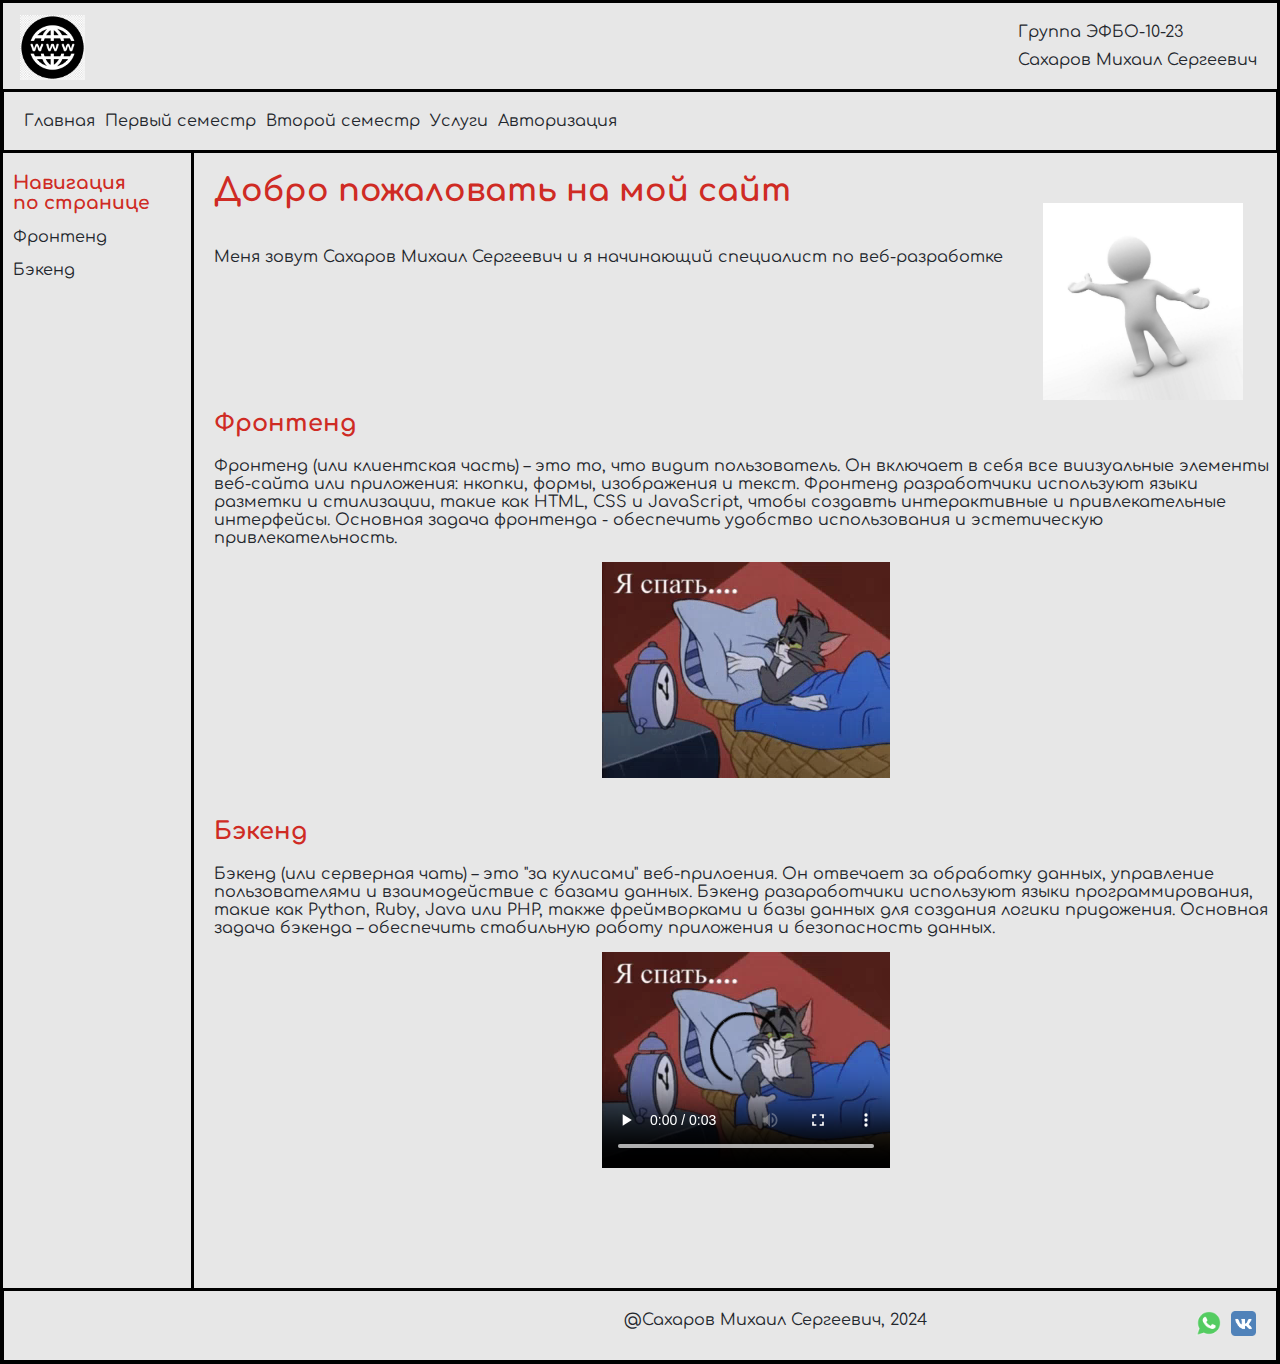
<file: index.html>
<!DOCTYPE html>
<html lang="en">
<head>
    <meta charset="UTF-8">
    <meta name="viewport" content="width=device-width, initial-scale=1.0">
    <title>Document</title>
    <link rel="stylesheet" href="css.css">
</head>
<body>
    <header class="header">
        <div class="logo">
            <img class="logo-img" src="img.jpg" alt="логотип" width="65px">
        </div>
        <div class="logo-content">
            <p class="logo-text">Группа ЭФБО-10-23</p>
            <p class="logo-text">Сахаров Михаил Сергеевич</p>
        </div>
    </header>
    <nav class="menu">
        <a class="menu-item" href="index.html">Главная</a>
        <a class="menu-item" href="index3.html">Первый семестр</a>
        <a class="menu-item" href="#">Второй семестр</a>
        <a class="menu-item" href="index2.html">Услуги</a>
        <a class="menu-item" href="#">Авторизация</a>
    </nav>
    <main class="main">
        <aside class="aside">
            <h3 class="aside-title">Навигация по странице</h3>
            <div class="aside-content">
                <a class="aside-text" href="#section-front">Фронтенд</a>
                <a class="aside-text" href="#section-back">Бэкенд</a>    
            </div>
        </aside>
        <section>
            <div class="section-introduction">
                <div class="section-introduction-content">
                    <h1 class="section-introduction-title">Добро пожаловать на мой сайт</h1>
                    <p class="section-introduction-text">Меня зовут Сахаров Михаил Сергеевич и я начинающий специалист по веб-разработке</p>
                </div>
                <img class="section-introduction-img" src="5_1.jpg" alt="моя фотография" width="200px">
            </div>
            <div class="section-content">
                <div class="front" id="section-front">
                    <h2 class="front-title">Фронтенд</h2>
                    <p class="front-text">Фронтенд (или клиентская часть) – это то, что видит пользователь. Он включает в себя все виизуальные
                        элементы веб-сайта или приложения: нкопки, формы, изображения и текст. Фронтенд разработчики используют
                        языки разметки и стилизации, такие как HTML, CSS и JavaScript, чтобы создавть интерактивные и
                        привлекательные интерфейсы. Основная задача фронтенда - обеспечить удобство использования и эстетическую
                        привлекательность.</p>
                    <div class="section-video">
                        <iframe class="video" src="спокойной-ночи.mp4" frameborder="0" width="288px" height="216px"></iframe>                    </div>
                </div>
                <div class="section-content">
                    <div class="back" id="section-back">
                        <h2 class="back-title">Бэкенд</h2>
                        <p class="back-text">Бэкенд (или серверная чать) – это "за кулисами" веб-прилоения. Он отвечает за обработку данных, управление
                            пользователями и взаимодействие с базами данных. Бэкенд разаработчики используют языки программирования,
                            такие как Python, Ruby, Java или PHP, также фреймворками и базы данных для создания логики придожения.
                            Основная задача бэкенда – обеспечить стабильную работу приложения и безопасность данных.</p>
                        <div class="section-video">
                            <iframe class="video" src="спокойной-ночи.mp4" frameborder="0" width="288px" height="216px"></iframe>
                        </div>
                    </div>
            </div>
        </section>
    </main>
    <footer class="footer">
        <p class="footer-title">@Сахаров Михаил Сергеевич, 2024</p>
        <div class="footer-icons">
            <a href="#"><img class="footer-images" src="whatsapp.png" alt="иконка ватсап" width="25px"></a>
            <a href="#"><img class="footer-images" src="vk-ts1623650785.png" alt="иконка вк" width="25px"></a>
        </div>
    </footer>
    <script src="script2.js"></script>
</body>
</html>
</file>
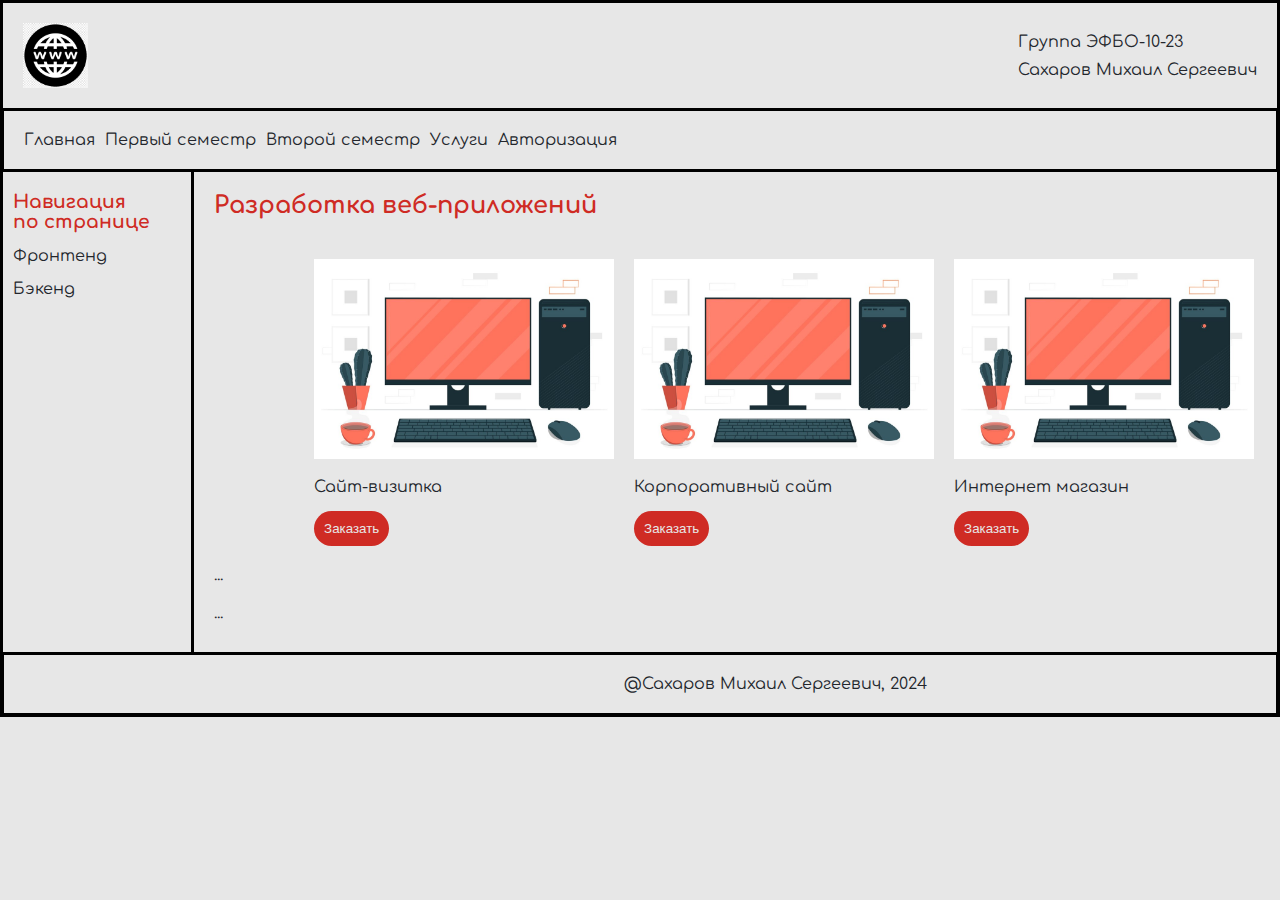
<file: index2.html>
<!DOCTYPE html>
<html lang="en">
<head>
    <meta charset="UTF-8">
    <meta name="viewport" content="width=device-width, initial-scale=1.0">
    <title>Document</title>
    <link rel="stylesheet" href="css.css">
</head>
<body>
    <header class="header">
        <div class="logo">
            <img src="img.jpg" alt="Тут будет логотип" width="65px">
        </div>
        <div class="logo-content">
            <p class="logo-text">Группа ЭФБО-10-23</p>
            <p class="logo-text">Сахаров Михаил Сергеевич</p>
        </div>
    </header>
    <nav class="menu">
        <a class="menu-item" href="index.html">Главная</a>
        <a class="menu-item" href="index3.html">Первый семестр</a>
        <a class="menu-item" href="#">Второй семестр</a>
        <a class="menu-item" href="index2.html">Услуги</a>
        <a class="menu-item" href="#">Авторизация</a>
    </nav>
    <main class="main">
        <aside class="aside">
            <h3 class="aside-title">Навигация по странице</h3>
            <div class="aside-content">
                <a class="aside-text" href="#section-front">Фронтенд</a>
                <a class="aside-text" href="#section-back">Бэкенд</a>    
            </div>
        </aside>
        <section class="section">
            <h2 class="section-title">Разработка веб-приложений</h2>
            <div class="section-images">
                <div class="section-images-item">
                    <a href="#">
                        <img class="section-image" src="desktop-computer-concept-illustration_114360-13052.jpg" alt="картинка" width="300px">
                        <p class="section-images-text">Сайт-визитка</p>
                    </a>
                    <button id="openModal">Заказать</button>
                </div>
                <div class="section-images-item">
                    <a href="#">
                        <img class="section-image" src="desktop-computer-concept-illustration_114360-13052.jpg" alt="картинка" width="300px">
                        <p class="section-images-text">Корпоративный сайт</p>    
                    </a>
                    <button id="openModal">Заказать</button>
                </div>
                <div class="section-images-item">
                    <a href="#">
                        <img class="section-image" src="desktop-computer-concept-illustration_114360-13052.jpg" alt="картинка" width="300px">
                        <p class="section-images-text">Интернет магазин</p>    
                    </a>
                    <button id="openModal">Заказать</button>
                </div>
            </div>
            <div class="section-content">
                <p class="section-text">...</p>
                <p class="section-text">...</p>
            </div>
        </section>
        <div id="modal" class="modal">
            <span class="close">&times;</span>
            <div class="modal-content">
                <form id="contactForm">
                    <h2>Разработка веб-приложений</h2>
                    <p>Заполните форму и мы обязательно свяжемся с вами в ближайшее время для уточнения деталей</p>
                    <label for="name">Как вас зовут</label>
                    <input type="text" placeholder="например Иванов Иван Иванович" id="name" name="name" required>
                    <label for="email">Ваш e-mail</label>
                    <input type="email" placeholder="test@mail.ru" id="email" name="email" required>
                    <label for="telephone" id="telephone" name="telephone">Телефон</label>
                    <input type="tel" placeholder="+7 919 999 99 99" required>
                    <label for="country">Страна</label>
                    <select name="select">
                        <option selected value="s1">Россия</option>
                        <option value="s2">США</option>
                        <option value="s3">Китай</option>
                        <option value="s4">Беларусь</option>
                    </select>
                    <label for="start">Дата</label>
                    <input type="date" id="start" name="trip-start" min="2000-01-01" max="2027-12-31" required>
                    <label for="comments">Комментарий</label>
                    <textarea id="comments" name="comments"></textarea>
                    <div class="check">
                        <input type="checkbox">
                        <p>Согласен на обработку моих персональных данных</p>
                    </div>
                    <button type="submit">Отправить заявку</button>
                </form>
            </div>
            <div id="successMessage" style="display:none;"></div>
        </div>
    </main>
    <footer class="footer">
        <p class="footer-title">@Сахаров Михаил Сергеевич, 2024</p>
    </footer>
    <script src="script.js"></script>
</body>
</html>
</file>
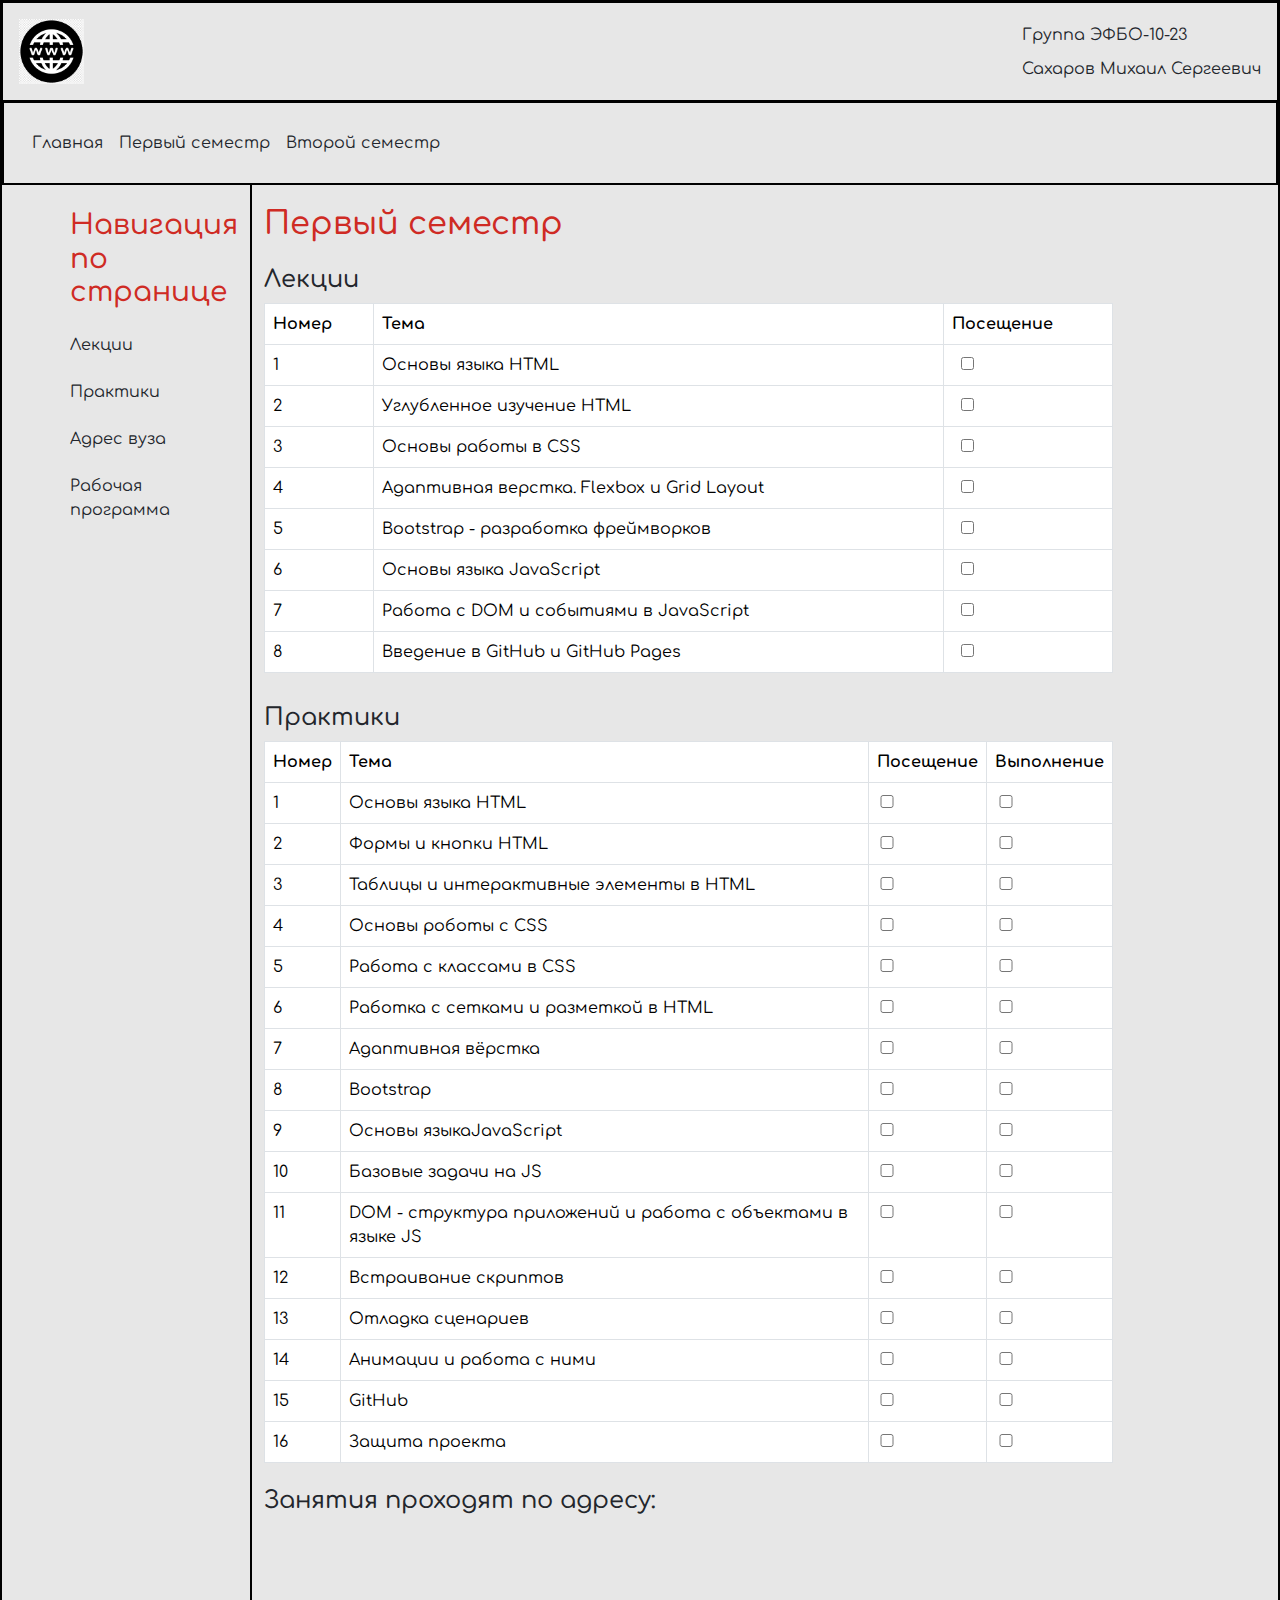
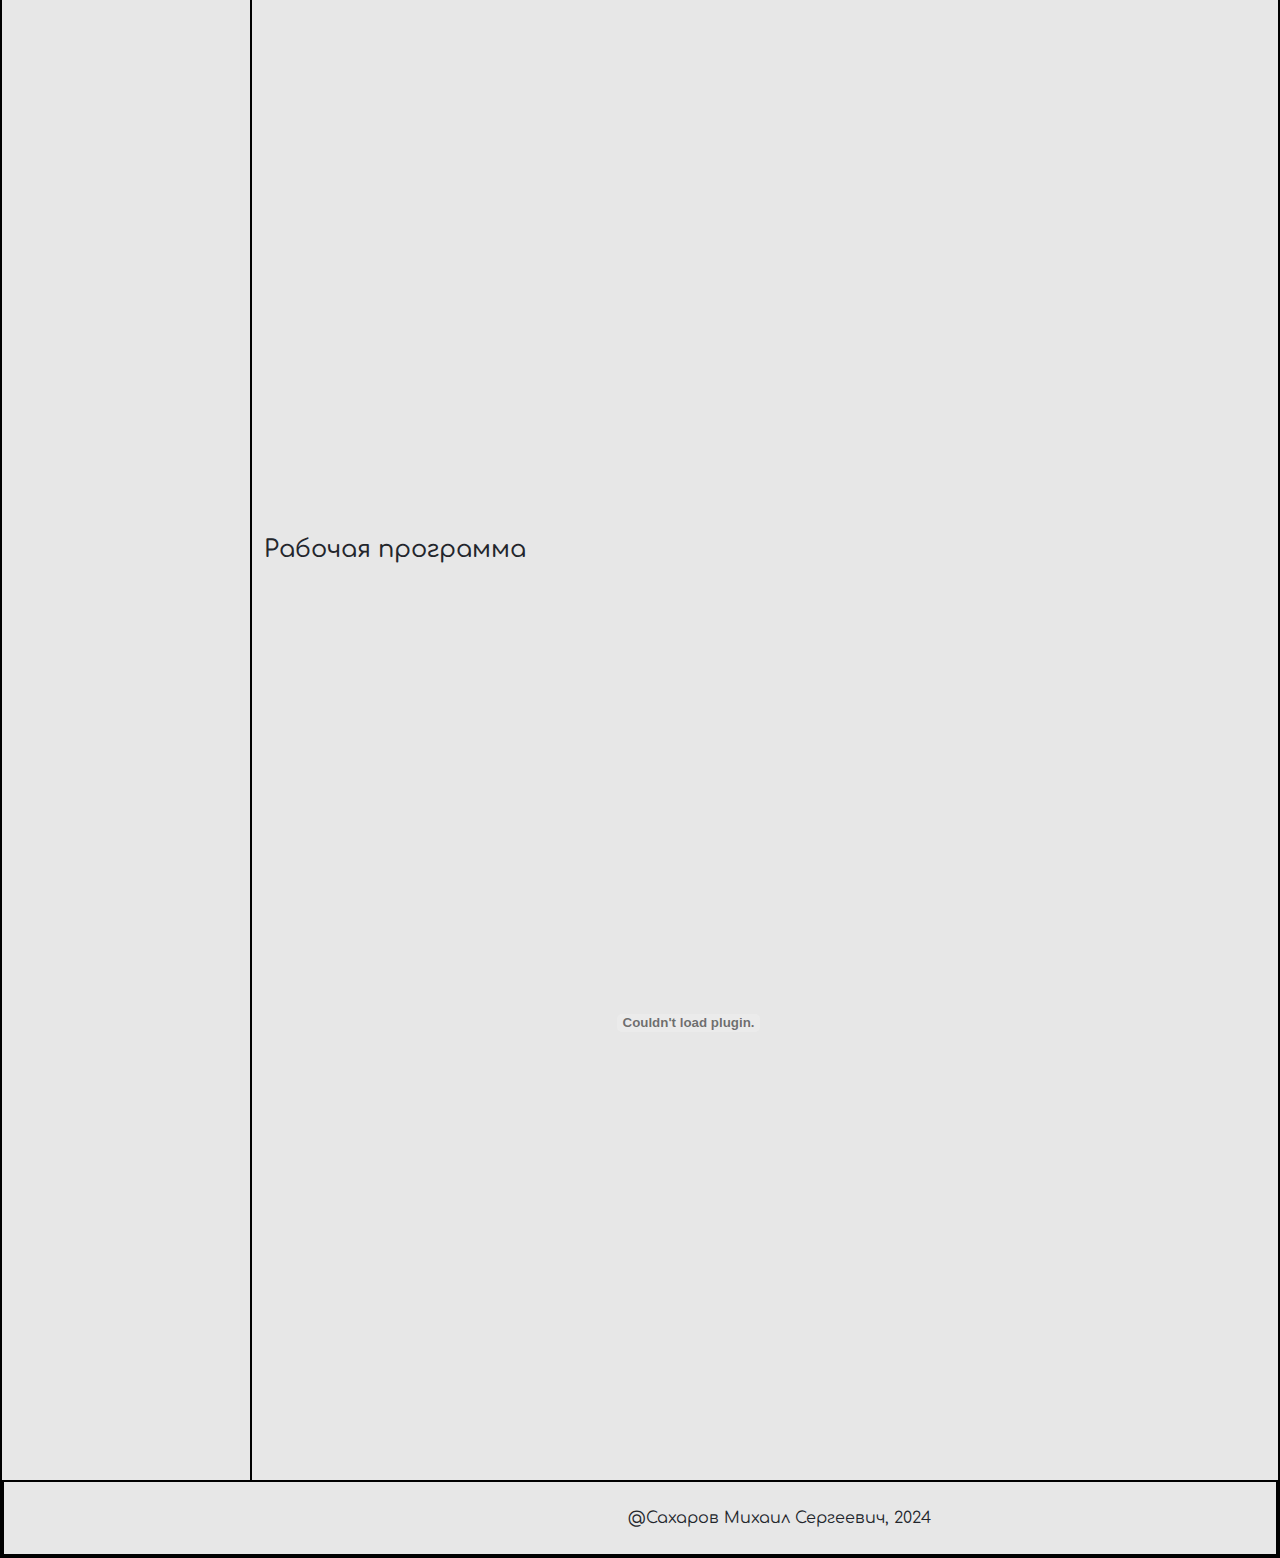
<file: index3.html>
<!DOCTYPE html>
<html lang="en">
<head>
    <meta charset="UTF-8">
    <meta name="viewport" content="width=device-width, initial-scale=1.0">
    <title>Document</title>
    <link href="https://cdn.jsdelivr.net/npm/bootstrap@5.3.3/dist/css/bootstrap.min.css" rel="stylesheet" integrity="sha384-QWTKZyjpPEjISv5WaRU9OFeRpok6YctnYmDr5pNlyT2bRjXh0JMhjY6hW+ALEwIH" crossorigin="anonymous">
    <link rel="stylesheet" href="css.css">
</head>
<body>
    <header class="header p-3">
        <div class="logo mr-3">
            <img src="img.jpg" alt="Тут будет логотип" width="65px">
        </div>
        <div class="logo-content">
            <p class="logo-text mb-0">Группа ЭФБО-10-23</p>
            <p class="logo-text mb-0">Сахаров Михаил Сергеевич</p>
        </div>
    </header>

    <nav class="menu navbar navbar-expand-lg navbar-dark">
        <ul class="navbar-nav">
            <li class="nav-item">
                <a class="nav-link" href="index.html">Главная</a>
            </li>
            <li class="nav-item">
                <a class="nav-link" href="index2.html">Первый семестр</a>
            </li>
            <li class="nav-item">
                <a class="nav-link" href="#">Второй семестр</a>
            </li>
        </ul>
    </nav>

    <div class="container">
        <div class="row">
            <aside class="pt-4 col-md-2">
                <h3 class="aside-title">Навигация по странице</h3>
                <div class="aside-content">
                    <a class="d-block mb-2" href="#lecture">Лекции</a>
                    <a class="d-block mb-2" href="#practice">Практики</a>
                    <a class="d-block mb-2" href="#adress">Адрес вуза</a>
                    <a class="d-block mb-2" href="#programm">Рабочая программа</a>    
                </div>
            </aside>

            <section class="col-md-9">
                <h2>Первый семестр</h2>
                
                <div>
                    <h4 class="table-title" id="lecture">Лекции</h4>
                    <table class="table table-bordered">
                        <thead>
                            <tr>
                                <th>Номер</th>
                                <th>Тема</th>
                                <th>Посещение</th>
                            </tr>
                        </thead>
                        <tbody>
                            <tr>
                                <td>1</td>
                                <td>Основы языка HTML</td>
                                <td><input type="checkbox" name="option1"></td>
                            </tr>
                            <tr>
                                <td>2</td>
                                <td>Углубленное изучение HTML</td>
                                <td><input type="checkbox" name="option2"></td>
                            </tr>
                            <tr>
                                <td>3</td>
                                <td>Основы работы в CSS</td>
                                <td><input type="checkbox" name="option3"></td>
                            </tr>
                            <tr>
                                <td>4</td>
                                <td>Адаптивная верстка. Flexbox и Grid Layout</td>
                                <td><input type="checkbox" name="option4"></td>
                            </tr>
                            <tr>
                                <td>5</td>
                                <td>Bootstrap - разработка фреймворков</td>
                                <td><input type="checkbox" name="option5"></td>
                            </tr>
                            <tr>
                                <td>6</td>
                                <td>Основы языка JavaScript</td>
                                <td><input type="checkbox" name="option6"></td>
                            </tr>
                            <tr>
                                <td>7</td>
                                <td>Работа с DOM и событиями в JavaScript</td>
                                <td><input type="checkbox" name="option7"></td>
                            </tr>
                            <tr>
                                <td>8</td>
                                <td>Введение в GitHub и GitHub Pages</td>
                                <td><input type="checkbox" name="option8"></td>
                            </tr>
                        </tbody>
                    </table>
                    <h4 class="table-title" id="practice">Практики</h4>
                    <table class="table table-bordered">
                        <thead>
                            <tr>
                                <th>Номер</th>
                                <th>Тема</th>
                                <th>Посещение</th>
                                <th>Выполнение</th>
                            </tr>
                        </thead>
                        <tbody>
                            <tr>
                                <td>1</td>
                                <td>Основы языка HTML</td>
                                <td><input type="checkbox" name="option1" value="1"></td>
                                <td><input type="checkbox" name="option1" value="1"></td>
                            </tr>
                            <tr>
                                <td>2</td>
                                <td>Формы и кнопки HTML</td>
                                <td><input type="checkbox" name="option1" value="1"></td>
                            <td><input type="checkbox" name="option1" value="1"></td>
                            </tr>
                            <tr>
                                <td>3</td>
                                <td>Таблицы и интерактивные элементы в HTML</td>
                                <td><input type="checkbox" name="option1" value="1"></td>
                                <td><input type="checkbox" name="option1" value="1"></td>
                            </tr>
                            <tr>
                                <td>4</td>
                                <td>Основы роботы с CSS</td>
                                <td><input type="checkbox" name="option1" value="1"></td>
                                <td><input type="checkbox" name="option1" value="1"></td>
                            </tr>
                            <tr>
                                <td>5</td>
                                <td>Работа с классами в CSS</td>
                                <td><input type="checkbox" name="option1" value="1"></td>
                                <td><input type="checkbox" name="option1" value="1"></td>
                            </tr>
                            <tr>
                                <td>6</td>
                                <td>Работка с сетками и разметкой в HTML</td>
                                <td><input type="checkbox" name="option1" value="1"></td>
                                <td><input type="checkbox" name="option1" value="1"></td>
                            </tr>
                            <tr>
                                <td>7</td>
                                <td>Адаптивная вёрстка</td>
                                <td><input type="checkbox" name="option1" value="1"></td>
                                <td><input type="checkbox" name="option1" value="1"></td>
                            </tr>
                            <tr>
                                <td>8</td>
                                <td>Bootstrap</td>
                                <td><input type="checkbox" name="option1" value="1"></td>
                                <td><input type="checkbox" name="option1" value="1"></td>
                            </tr>
                            <tr>
                                <td>9</td>
                                <td>Основы языкаJavaScript</td>
                                <td><input type="checkbox" name="option1" value="1"></td>
                                <td><input type="checkbox" name="option1" value="1"></td>
                            </tr>
                            <tr>
                                <td>10</td>
                                <td>Базовые задачи на JS</td>
                                <td><input type="checkbox" name="option1" value="1"></td>
                                <td><input type="checkbox" name="option1" value="1"></td>
                            </tr>
                            <tr>
                                <td>11</td>
                                <td>DOM - структура приложений и работа с объектами в языке JS</td>
                                <td><input type="checkbox" name="option1" value="1"></td>
                                <td><input type="checkbox" name="option1" value="1"></td>
                            </tr>
                            <tr>
                                <td>12</td>
                                <td>Встраивание скриптов</td>
                                <td><input type="checkbox" name="option1" value="1"></td>
                                <td><input type="checkbox" name="option1" value="1"></td>
                            </tr>
                            <tr>
                                <td>13</td>
                                <td>Отладка сценариев</td>
                                <td><input type="checkbox" name="option1" value="1"></td>
                                <td><input type="checkbox" name="option1" value="1"></td>
                            </tr>
                            <tr>
                                <td>14</td>
                                <td>Анимации и работа с ними</td>
                                <td><input type="checkbox" name="option1" value="1"></td>
                                <td><input type="checkbox" name="option1" value="1"></td>
                            </tr>
                            <tr>
                                <td>15</td>
                                <td>GitHub</td>
                                <td><input type="checkbox" name="option1" value="1"></td>
                                <td><input type="checkbox" name="option1" value="1"></td>
                            </tr>
                            <tr>
                                <td>16</td>
                                <td>Защита проекта</td>
                                <td><input type="checkbox" name="option1" value="1"></td>
                                <td><input type="checkbox" name="option1" value="1"></td>
                            </tr>
                        </tbody>
                    </table>
                </div>
                <div class="map mt-4" id="adress">
                    <h4 class="map-text">Занятия проходят по адресу:</h4>
                    <iframe class="w-100" src="https://yandex.ru/map-widget/v1/?um=constructor%3A2f0cd02bde169475718bd6aa5d7a942323107a4ee7c1f0ea71d4cbf18b0a3596&amp;source=constructor" width="100%" height="581" frameborder="0"></iframe>            
                </div>
                <div class="file mt-4" id="programm">
                    <h4 class="file-text">Рабочая программа</h4>
                    <object class="file-object" data="ПР_3_HTML_Таблицы и мультимедиа.pdf" width="100%" height="900"></object>
                </div>
            </div>
        </div>
    </div>
    <footer class="footer text-center p-4">
        <p class="footer-title mb-0">@Сахаров Михаил Сергеевич, 2024</p>
    </footer>
    <script src="https://cdn.jsdelivr.net/npm/bootstrap@5.3.3/dist/js/bootstrap.bundle.min.js" integrity="sha384-YvpcrYf0tY3lHB60NNkmXc5s9fDVZLESaAA55NDzOxhy9GkcIdslK1eN7N6jIeHz" crossorigin="anonymous"></script>
</body>
</html>
</file>
<file: css.css>
@import url('https://fonts.googleapis.com/css2?family=Comfortaa:wght@300..700&display=swap');

* {
    margin: 0;
    padding: 0;
}

body {
    font-family: "Comfortaa", sans-serif;
    font-optical-sizing: auto;
    font-weight: 400;
    font-style: normal;
    border: 2px solid black;
    background: #E7E7E7;
    color: #23262c;
}

a {
    text-decoration: none;
    color: inherit;
    cursor: pointer;
}

a:hover {
    color: #CF2B24;
}

a:active {
    color: #CF2B24;
}

h1, h2, h3 {
    color: #CF2B24;
}

.header {
    display: flex;
    flex-direction: row;
    justify-content: space-between;
    padding: 20px 20px;
    border: 1px solid black;
    color: #23262c;
}

.logo {
    display: flex;
    flex-direction: column;
    align-items: center;
    gap: 5px;
}

.logo-content {
    display: flex;
    flex-direction: column;
    gap: 10px;
    justify-content: center;
}

.logo-img {
    position: absolute;
    top: 15px;
    left: 20px;
}

.menu {
    display: flex;
    flex-direction: row;
    padding-top: 20px;
    padding-bottom: 20px;
    padding-left: 20px;
    gap: 10px;
    border: 2px solid black;
}

.main {
    display: grid;
    grid-template-columns: 15% 85%;
    border: 1px solid black;
}

.aside {
    display: flex;
    flex-direction: column;
    justify-content: left;
    padding-left: 10px;
    padding-right: 40px;
    padding-top: 20px;
    border-right: 3px solid black;
}

.aside-title {
    padding-bottom: 15px;
}

.aside-content {
    display: flex;
    flex-direction: column;
    gap: 15px;
}

section {
    padding-top: 20px;
    padding-left: 20px;
}

.section-introduction {
    display: flex;
    flex-direction: row;
    padding-bottom: 10px;
}

.section-introduction-content {
    margin-right: 40px;
}

.section-introduction-title {
    padding-bottom: 40px;
}

.section-introduction-img {
    padding-top: 30px;
}

.front {
    padding-bottom: 20px;
}

.front-title {
    padding-bottom: 20px;
}

.back {
    padding-bottom: 60px;
}

.back-title {
    padding-bottom: 20px;
}

.section-video {
    display: flex;
    justify-content: center;
    padding-top: 15px;
}

.footer {
    display: flex;
    flex-direction: row;
    justify-content: space-between;
    padding: 20px 20px;
    border: 2px solid black;
}

.footer-title {
    padding-left: 600px;
}

.footer-icons {
    display: flex;
    flex-direction: row;
    gap: 10px;
}

.section-images {
    display: flex;
    flex-direction: row;
    padding-left: 100px;
    gap: 20px;
    padding-bottom: 20px;
}

.section-title {
    padding-bottom: 40px;
}

.section-images-text {
    padding-bottom: 15px;
}

.section-image {
    padding-bottom: 15px;
}

.section-content {
    display: flex;
    flex-direction: column;
    gap: 20px;
    padding-bottom: 30px;
}

button {
    background-color: #CF2B24;
    border: 0;
    padding: 10px;
    border-radius: 30px;
    cursor: pointer;
    color: #E7E7E7;
}

button:hover {
    background-color: #a01915;
}

aside{
    border-right: 2px solid black;
}

.table-title{
    padding-top: 15px;
}
table {
    background-color: #908f8f;
}

.container {
    padding-left: 0; 
    padding-right: 0;
}

.nav-link {
    color: #23262c;
}

/* Стили для модального окна */
.modal {
    display: none; /* Скрываем модальное окно по умолчанию */
    position: fixed;
    z-index: 1;
    left: 0;
    top: 0;
    width: 100%;
    height: 100%;
    overflow: auto;
    background-color: rgb(0,0,0); /* Черный фон */
    background-color: rgba(0,0,0,0.4); /* Полупрозрачный фон */
}

.modal-content {
    background-color: #fefefe;
    margin: 15% auto; /* Центрируем модальное окно */
    padding: 20px;
    border: 1px solid #888;
    width: 80%; /* Ширина модального окна */
}

.close {
    color: #aaa; /* Цвет кнопки закрытия */
    float: right;
    font-size: 28px;
    font-weight: bold;
}

.close:hover,
.close:focus {
    color: black;
    text-decoration: none;
    cursor: pointer;
}

form {
    display: flex;
    flex-direction: column;
    gap: 10px;
    color: black;
}

input {
    width: 20%;
}
select {
    width: 20%;
}
textarea {
    width: 20%;
}

.check {
    display: flex;
    flex-direction: row;
}


@media (max-width: 1024px) {
    .footer-title {
        padding-left: 350px;
    }
    .aside-title {
        font-size: 15px;
    }
    .section-introduction-img {
        padding-right: 15px;
    }

    .section-introduction-content {
        margin-right: 20px;
    }

    .map-frame {
        width: 90%;
    }
    
    .file-object {
        width: 80%;
    }

    .section-images {
        padding-left: 30px;
        flex-wrap: wrap;
    }
}

@media (max-width: 480px) {
    *{
        overflow-x: scroll;
    }

    .menu {    
        font-size: 12px;
        gap: 10px;
    }

    .main {
        grid-template-columns: 27% 73%;
    }

    .aside {
        padding-right: 5px;
    }
    
    .section-introduction-img {
        width: 300px;
        height: 82px;
    }

    .video {
        width: 289px; 
        height: 151px;
    }

    .footer-title {
        padding-left: 0;
    }

    .table {
        width: 300px;
        overflow-x: scroll;
    }
    .table-practice{
        width: 300px;
        overflow-x: scroll;
    }

    .file-object {
        width: 347px;
        height: 500px;
    }

    .section-images {
        flex-direction: column;
    }

    .section-image {
        width: 250px;
    }

    input {
        width: 60%;
    }

    textarea {
        width: 60%;
    }

}
</file>
